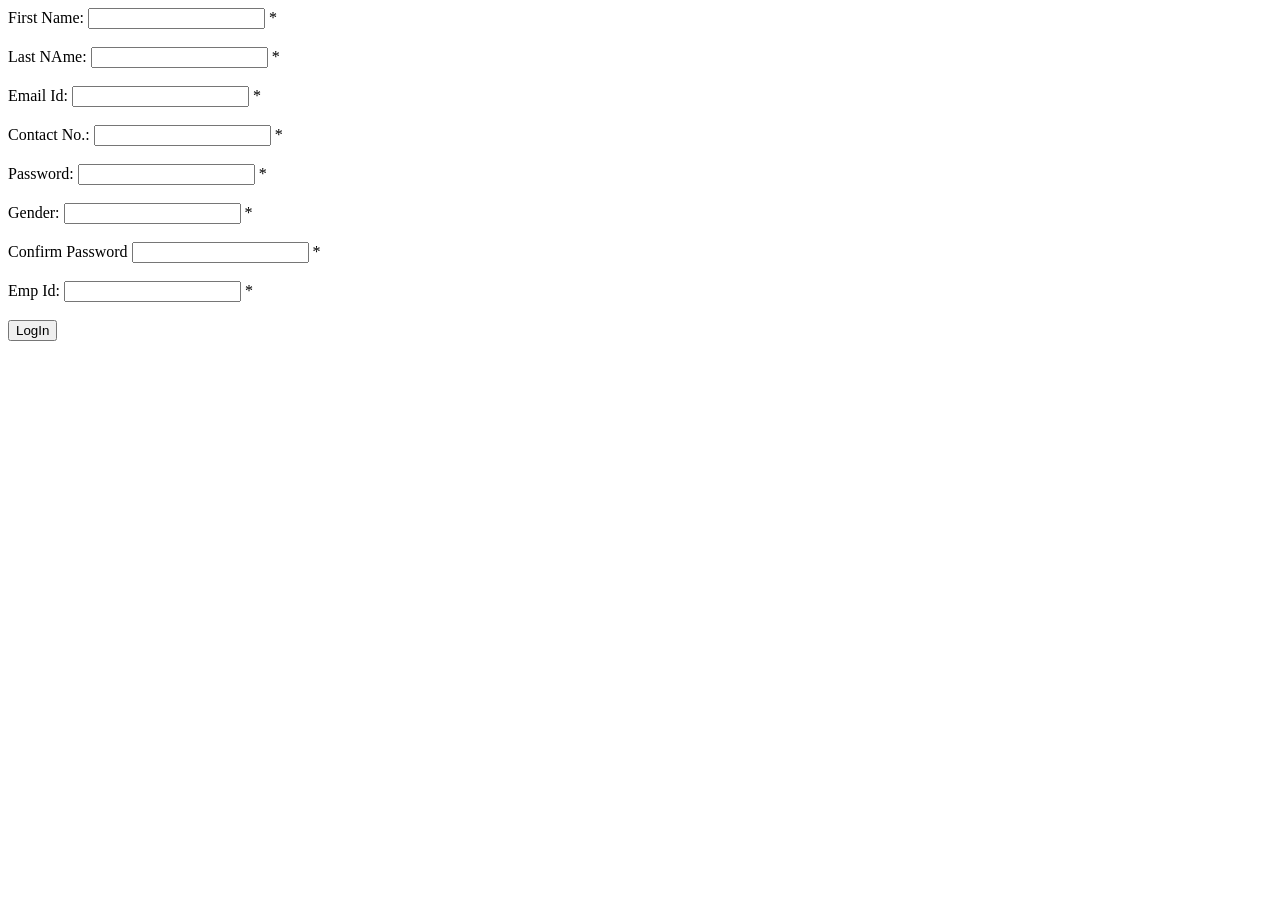
<file: app/app.component.html>
<html>

<head>
  <title>Login Form</title>
</head>

<body>
  <form [formGroup]="loginForm" (ngSubmit)="onSubmit()">
    <label>
      First Name:
      <input type="text" formControlName="firstname">
      <span *ngIf = "!loginForm.controls['firstname'].valid">*</span>
    </label>
    <br />
    <br />
    <label>
      Last NAme:
      <input type="text" formControlName="lastname">
      <span *ngIf = "!loginForm.controls['lastname'].valid">*</span>
    </label>
    <br />
    <br />
    <label>
      Email Id:
      <input type="text" formControlName="emailid">
      <span *ngIf = "!loginForm.controls['emailid'].valid">*</span>
    </label>
    <br />
    <br />
    <label>
      Contact No.:
      <input type="text" formControlName="contact">
      <span *ngIf = "!loginForm.controls['contact'].valid">*</span>
    </label>
    <br />
    <br />
    <label>
      Password:
      <input type="password" formControlName="password">
      <span *ngIf = "!loginForm.controls['password'].valid">*</span>
    </label>
    <br />
    <br />
    <label>
      Gender:
      <input type="text" formControlName="gender">
      <span *ngIf = "!loginForm.controls['gender'].valid">*</span>
    </label>
    <br />
    <br />
    <label>
      Confirm Password
      <input type="password" formControlName="confirmpassword">
      <span *ngIf = "!loginForm.controls['confirmpassword'].valid">*</span>
    </label>
    <br />
    <br />
    <label>
      Emp Id:
      <input type="text" formControlName="empid">
      <span *ngIf = "!loginForm.controls['empid'].valid">*</span>
    </label>
    <br />
    <br />
    <button type="submit" [disabled]="!loginForm.valid">LogIn</button>
  </form>
</body>

</html>
</file>
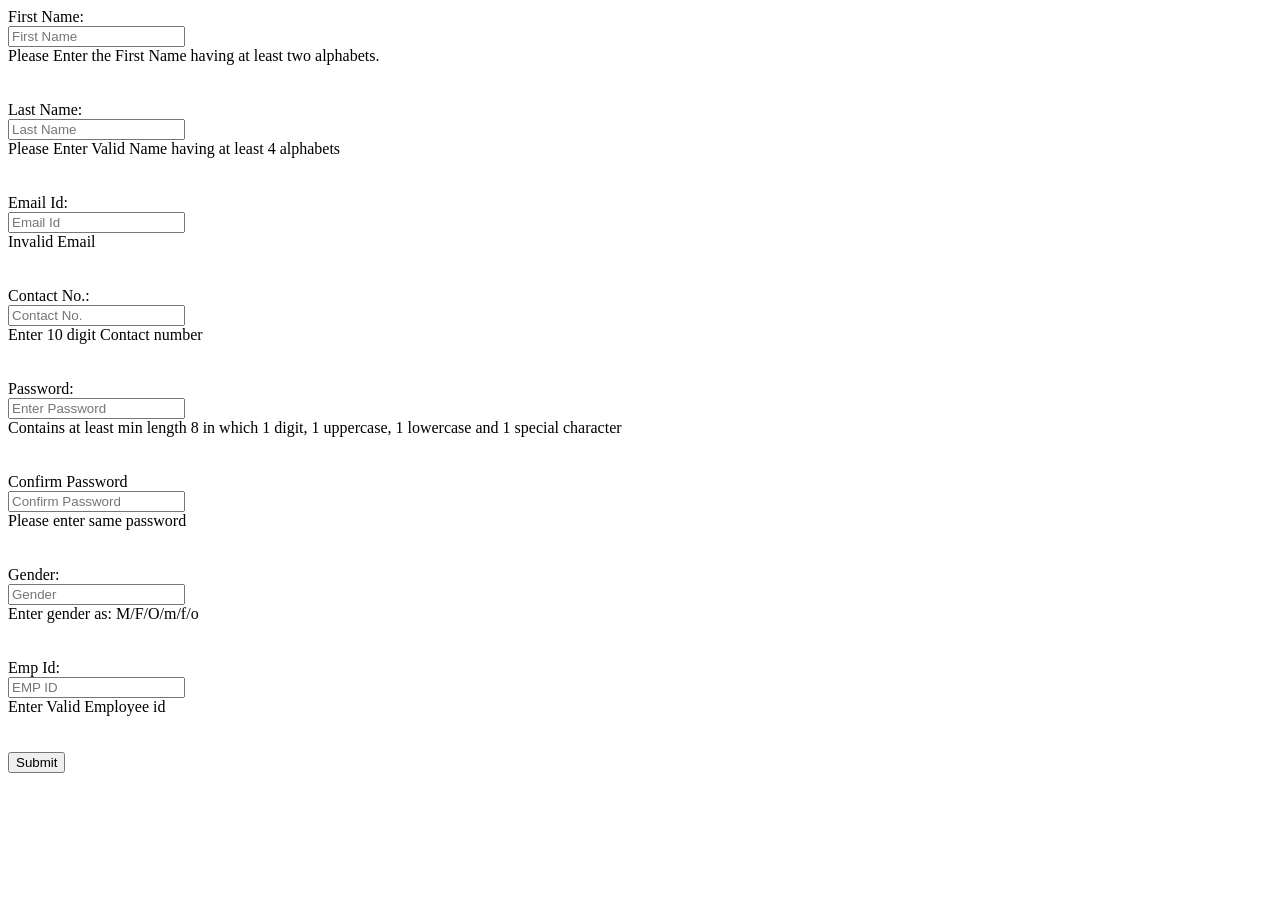
<file: src/app/editformdata/editformdata.component.html>
<html>

<head>
  <title>Login Form</title>
</head>

<body>


  <form [formGroup]="loginForm" (ngSubmit)="loginform()">
    <div class="form">
      <label>
        First Name:
      </label>
      <br />
      <input class="imputfield" type="text" placeholder="First Name" formControlName="firstname">
      <div class="invalidity" *ngIf="loginForm.controls['firstname'].dirty && !loginForm.controls['firstname'].valid">Please Enter the First Name having at least two alphabets.</div>
      <br />
      <br />
      <label>
        Last Name:
      </label>
      <br />
      <input class="imputfield" type="text" placeholder="Last Name" formControlName="lastname">
      <div class="invalidity" *ngIf="loginForm.controls['lastname'].dirty && !loginForm.controls['lastname'].valid">Please Enter Valid Name having at least 4 alphabets</div>
      <br />
      <br />
      <label>
        Email Id:
      </label>
      <br />
      <input class="imputfield" type="text" placeholder="Email Id" formControlName="emailid">
      <div class="invalidity" *ngIf="loginForm.controls['emailid'].dirty && !loginForm.controls['emailid'].valid">Invalid Email</div>
      <br />
      <br />
      <label>
        Contact No.:
      </label>
      <br />
      <input class="imputfield" type="text" placeholder="Contact No." formControlName="contact">
      <div class="invalidity" *ngIf="loginForm.controls['contact'].dirty && !loginForm.controls['contact'].valid">Enter 10 digit Contact number</div>
      <br />
      <br />
      <label>
        Password:
      </label>
      <br />
      <input class="imputfield" [type]="pass" placeholder="Enter Password" formControlName="password" onclick="myFunction()" maxlength="16">
      <span class="fa fa-eye" *ngIf="loginForm.controls['password'].touched" (mouseup)="hidepassword()" (mousedown)="showpassword()"></span>
      <div class="invalidity" *ngIf="loginForm.controls['password'].dirty && !loginForm.controls['password'].valid">Contains at least min length 8 in which 1 digit, 1 uppercase, 1 lowercase and 1 special character</div>
      <br />
      <br />
      <label>
        Confirm Password
      </label>
      <br />
      <input class="imputfield" type="password" placeholder="Confirm Password" (keyup)="password_confirmation()" formControlName="confirmpassword">
      <div class="invalidity" *ngIf="loginForm.controls['confirmpassword'].touched && loginForm.controls['confirmpassword'].value != loginForm.controls['password'].value">Please enter same password</div>
      <br />
      <br />
      <label>
        Gender:
      </label>
      <br />
      <input class="imputfield" type="text" placeholder="Gender" formControlName="gender" maxlength="1">
      <div class="invalidity" *ngIf="loginForm.controls['gender'].touched && !loginForm.controls['gender'].valid">Enter gender as: M/F/O/m/f/o</div>
      <br />
      <br />
      <label>
        Emp Id:
      </label>
      <br />
      <input class="imputfield" type="text" placeholder="EMP ID" formControlName="empid">
      <div class="invalidity" *ngIf="loginForm.controls['empid'].touched && !loginForm.controls['empid'].valid">Enter Valid Employee id</div>
      <br />
      <br />
      <input type="submit" [disabled]="!loginForm.valid">
    </div>
  </form>
</body>

</html>
</file>
